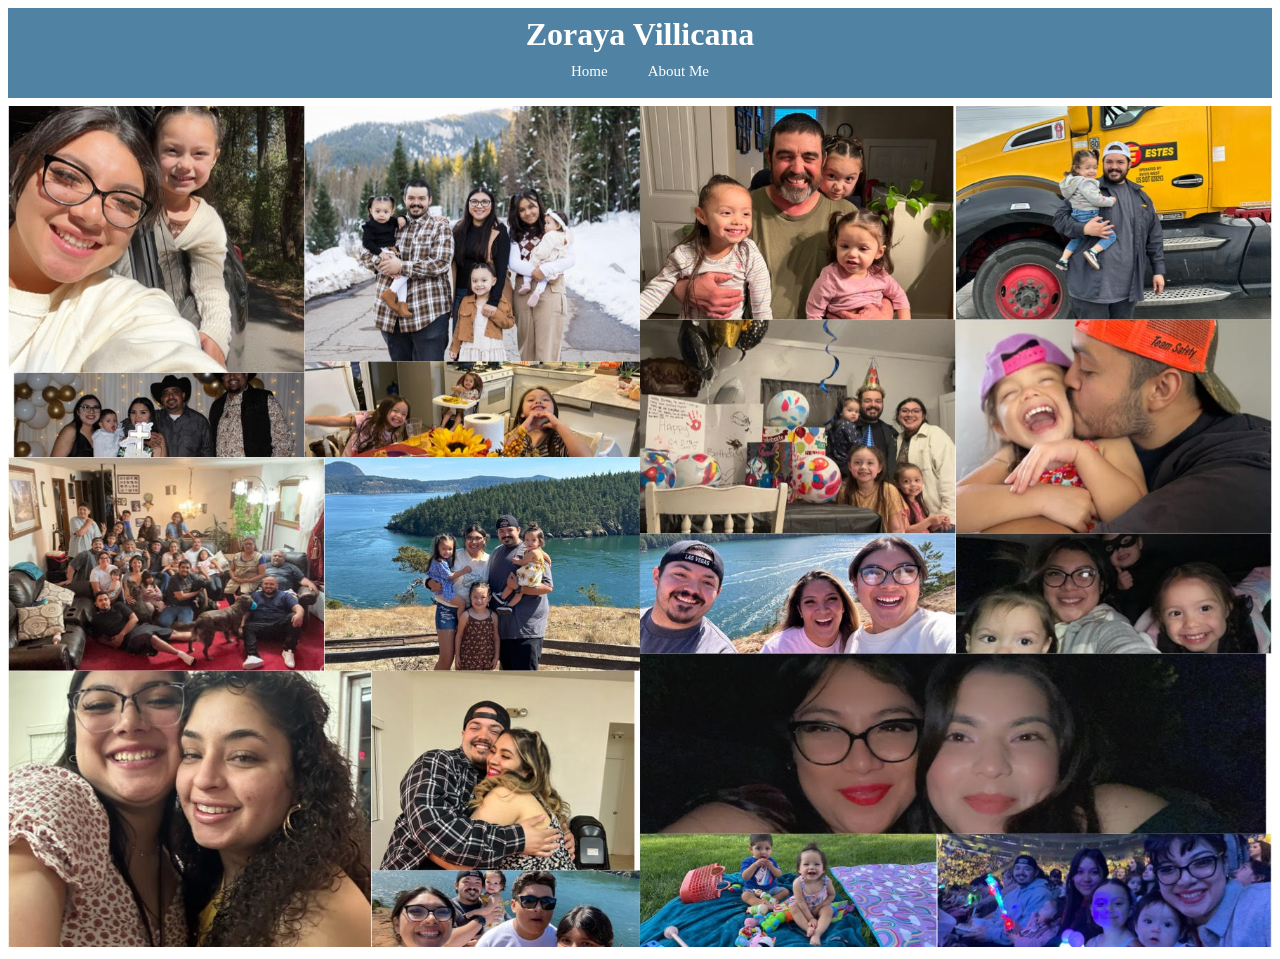
<file: index.html>
<!DOCTYPE html>
<html lang="en">

<head>
    <link rel="stylesheet" href="styles.css">
    <meta charset="UTF-8">
    <meta name="viewport" content="width=device-width, initial-scale=1.0">
    <title>Zoraya Villicana</title>
</head>

<body>
    <header class="container">
        <div class="name">
            <h1> Zoraya Villicana </h1>
        </div>
        <div>
            <ul class="navbar-links">
                <li class="nav-item"><a href="#"> Home</a></li>
                <li class="nav-item"><a href="aboutme.html"> About Me</a></li>
            </ul>
        </div>
    </header>
    <img src="collage pic.jpg" width="100%">
    <!-- <button id="green"> green button </button>
    <footer class="centered">
        Connect with me on
        <a href="https://www.linkedin.com/checkpoint/lg/login-challenge-submit?lastCv=AgGLj3bTWiY8zAAAAY1M-eZmU_81z0xCSUASvXpktJkDQ04-fyZai8Y8ap8&_d=d&session_redirect=&vcd=AgGCWDr8eJ7yAQAAAY1M-hMN4O4Hqh9NXC0S73WylaqSxDChmPD79PWgaDLGgFhEwUVJWSBOAiWQF_WSaGQNzgjKUphGEA&pageInstance=urn%3Ali%3Apage%3Ad_checkpoint_ch_captchaV2Challenge%3BbSc1PGzESMi3NNoCVOTQXA%3D%3D&controlId=d_checkpoint_ch_captchaV2Challenge-Submit&ut=2PPLWV3PpjZr41"
            target="_blank">
            <img height="20" src="linkedinlogo.png">
        </a>
    </footer>
    <script src="index.js"></script> -->
</body>

</html
</file>
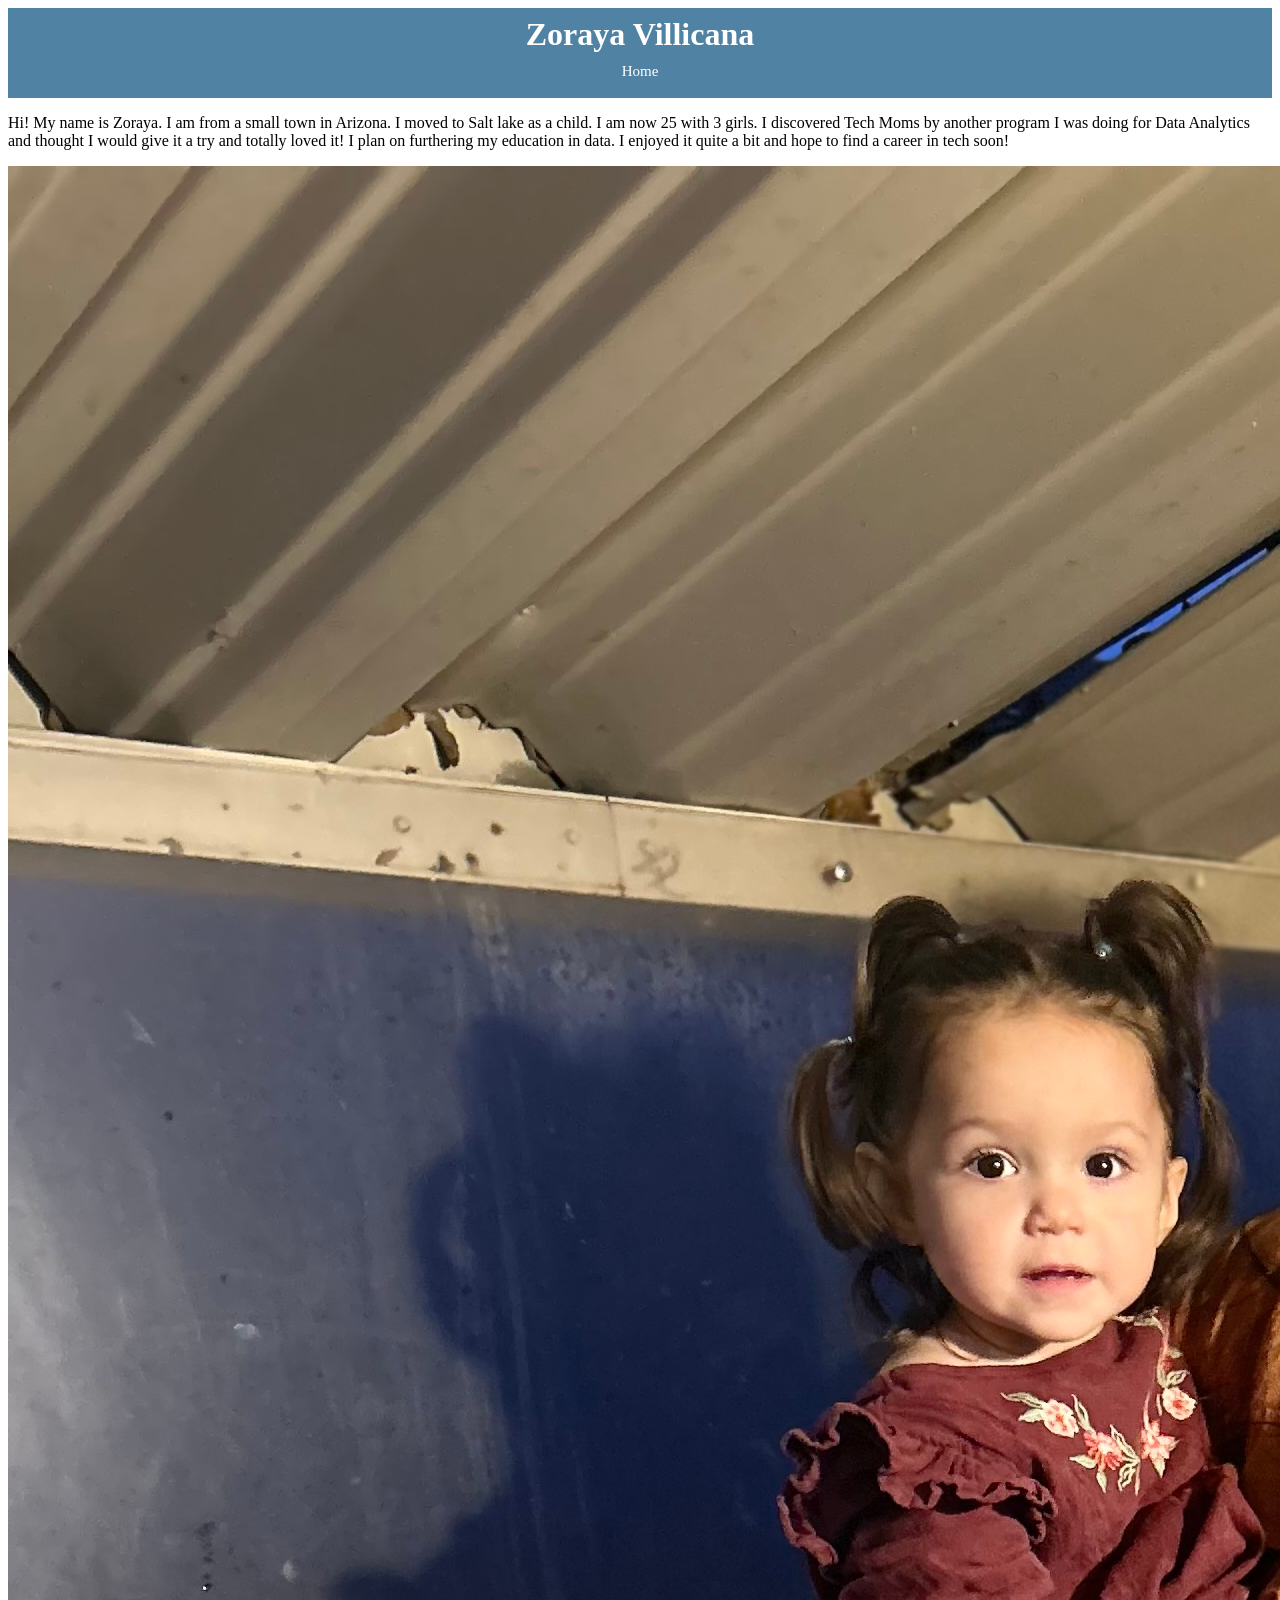
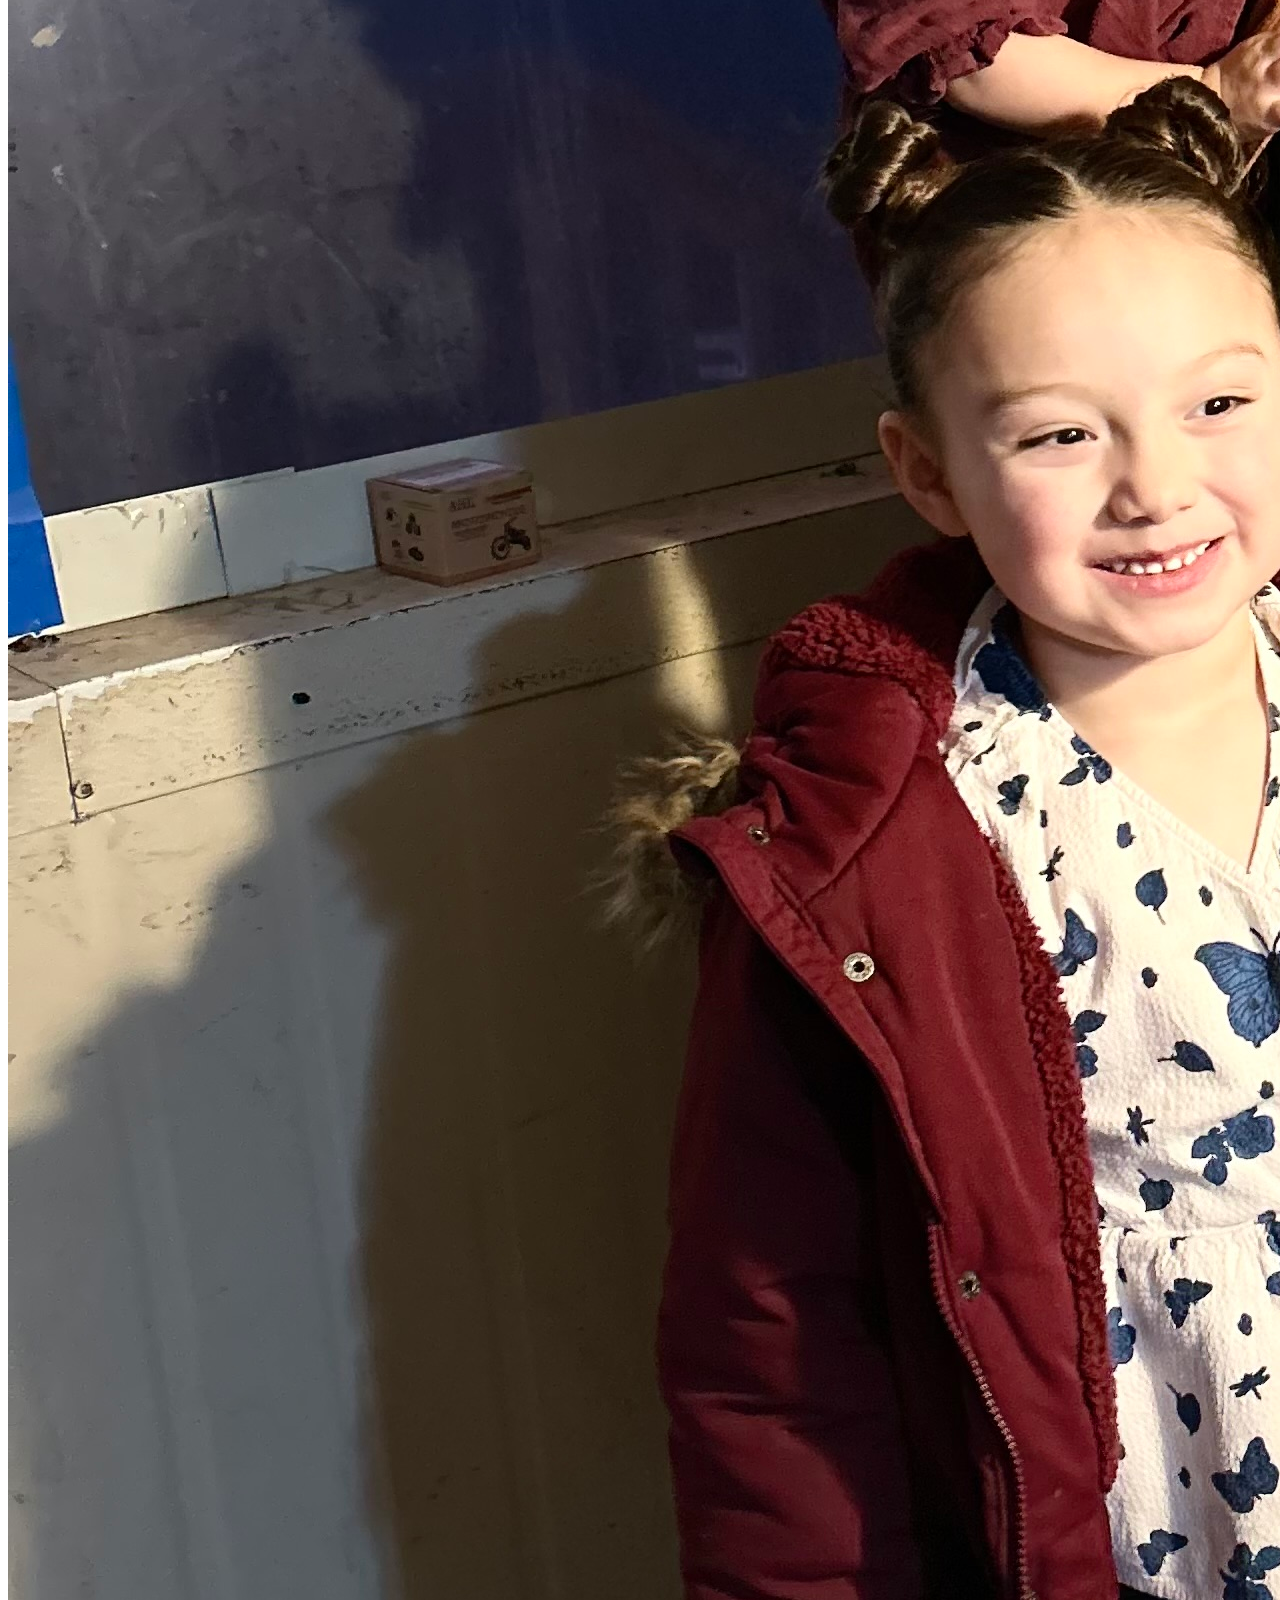
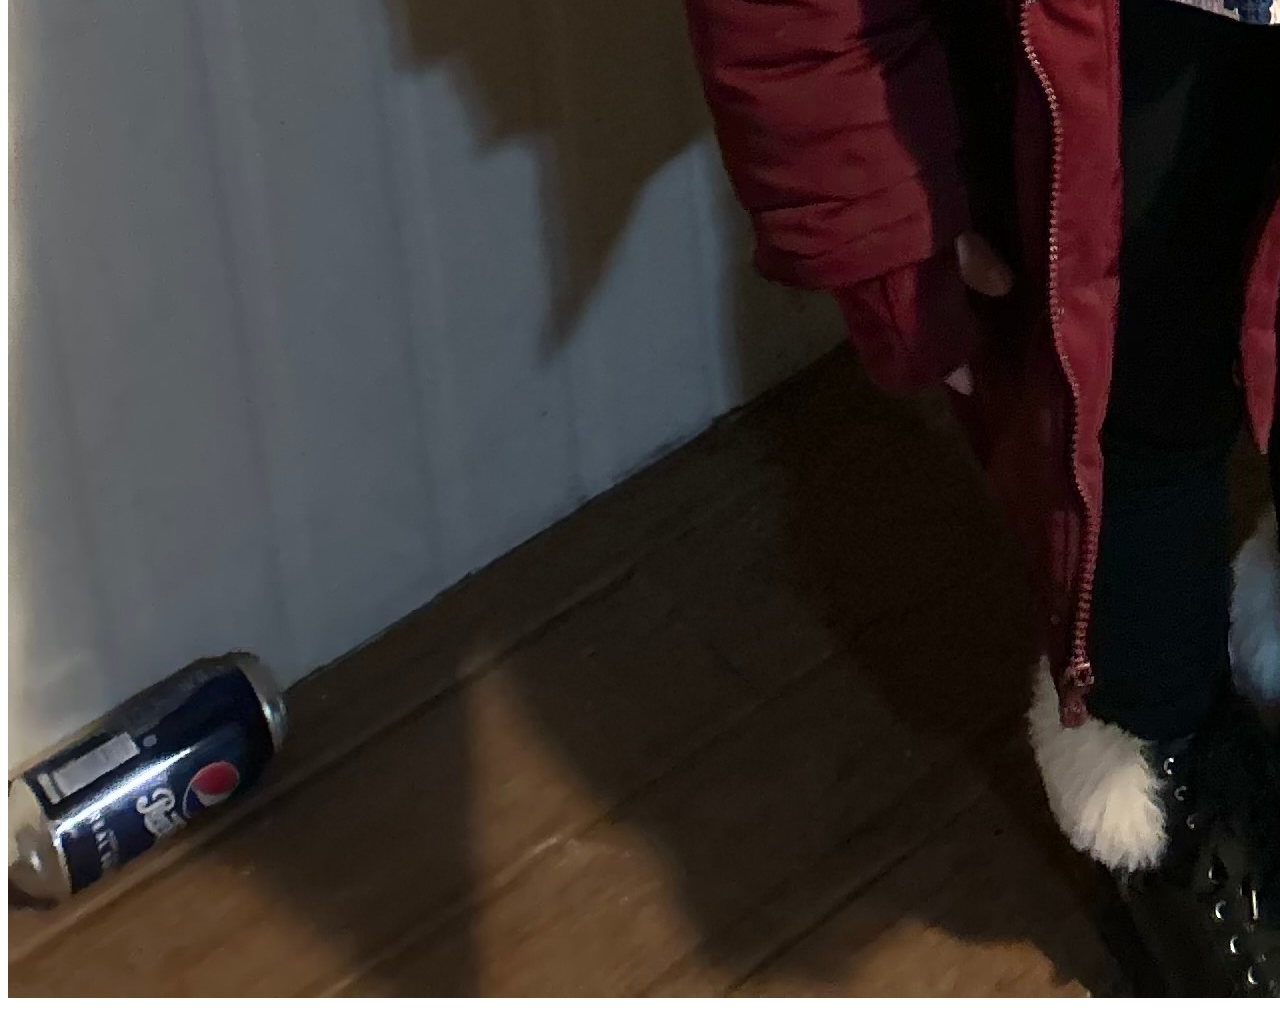
<file: aboutme.html>
<!DOCTYPE html>
<html lang="en">

<head>
    <link rel="stylesheet" href="styles.css">
    <meta charset="UTF-8">
    <meta name="viewport" content="width=device-width, initial-scale=1.0">
    <title>Document</title>
</head>

<body>
    <header class="container">
        <div class="name">
            <h1> Zoraya Villicana </h1>
            <div>
                <ul class="navbar-links">
                    <li class="nav-item"><a href="index.html"> Home</a></li>
                </ul>
            </div>
        </div>
    </header>


    <div class="main">
        <div class="intro">
            <p>Hi! My name is Zoraya. I am from a small town in Arizona. I moved to Salt lake as a child. I am now 25
                with 3 girls. I discovered Tech Moms by another program I was doing for Data Analytics and thought I
                would give it a try and totally loved it! I plan on furthering my education in data. I enjoyed it quite
                a bit and hope to find a career in tech soon!
            </p>
        </div>

        <div class="pic">
            <img src="girlspic.jpg" height="10%">
        </div>
    </div>











</body>

</html>
</file>
<file: styles.css>
.container {
    background-color: rgb(80, 130, 163);
    padding: 8px;
    margin-bottom: 8px;
}

h1 {
    display: flex;
    justify-content: center;
    color: white;
    margin: 0px;
}

ul {
    margin: 0;
    padding: 0;
}

.navbar-links {
    display: flex;
    justify-content: center;
    list-style: none;
    margin: 10px;
}

.nav-item {
    font-size: 15px;
    text-align: center;
    padding: 0px 20px 0px 20px;
}

a:link,
a:visited {
    color: white;
    text-decoration: none;
}




.galleryWrap {
    display: flex;
    justify-content: space-between;
  }
  
  /* .galleryCard {
    margin: 10px;
    padding: 10px;
    justify-content: space-between;
  } */
  
  .width {
    border: 3px solid black;
  }

  .galleryCard1{
    margin-right: 200px;

  }

  .galleryCard2{
    float: right;
    border: 1px dotted black;
    margin: 0px 0px 15px 20px;
  }
</file>
